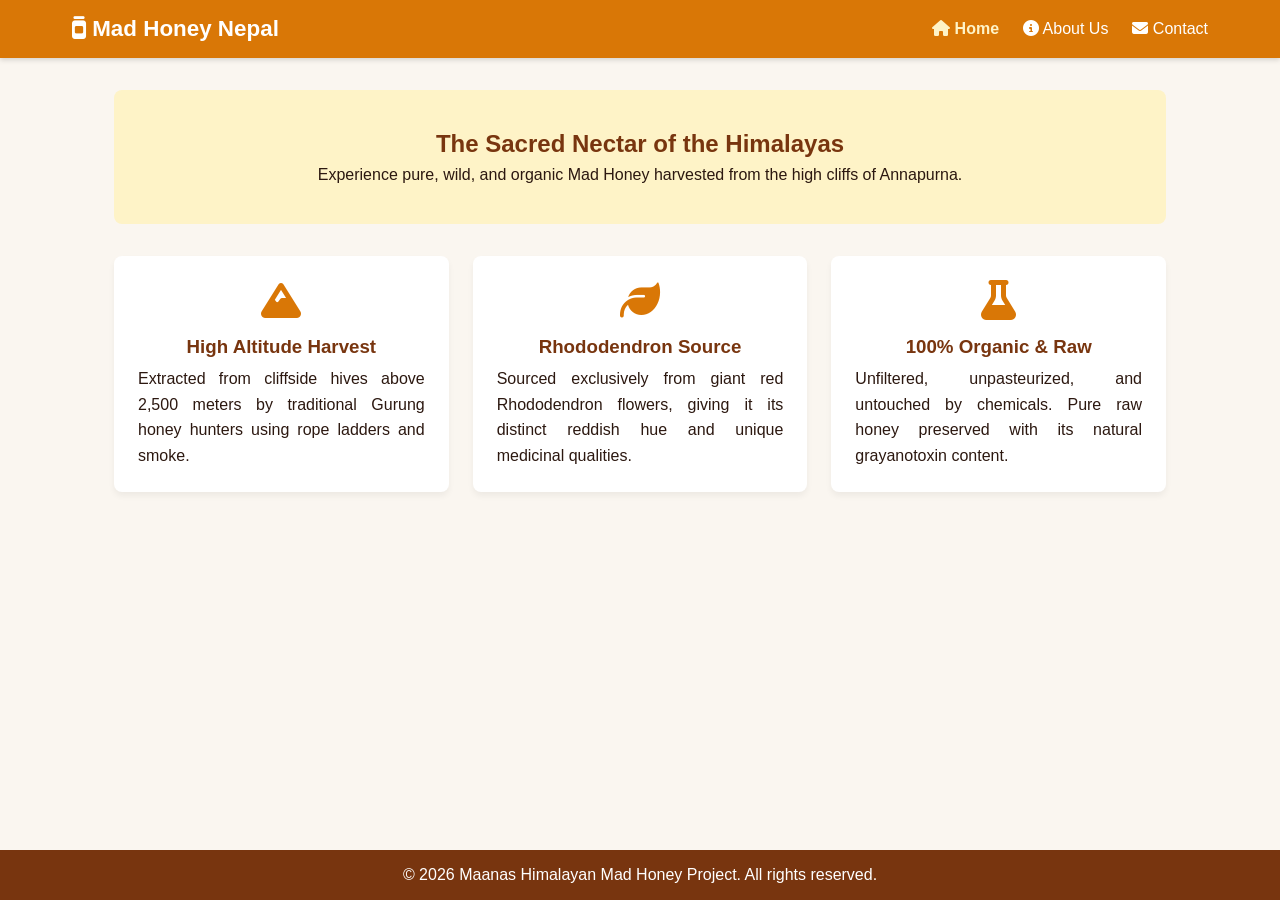
<file: index.html>
<!DOCTYPE html>
<html lang="en">
<head>
    <meta charset="UTF-8">
    <meta name="viewport" content="width=device-width, initial-scale=1.0">
    <title>Maanas Himalayan Mad Honey | Home</title>
    <link rel="stylesheet" href="styles.css">
    <link rel="stylesheet" href="https://cdnjs.cloudflare.com/ajax/libs/font-awesome/6.4.0/css/all.min.css">
</head>
<body>
    <header>
        <nav class="navbar">
            <div class="logo"><i class="fa-solid fa-jar"></i> Mad Honey Nepal</div>
            <ul class="nav-links">
                <li><a href="index.html" class="active"><i class="fa-solid fa-house"></i> Home</a></li>
                <li><a href="about.html"><i class="fa-solid fa-circle-info"></i> About Us</a></li>
                <li><a href="contact.html"><i class="fa-solid fa-envelope"></i> Contact</a></li>
            </ul>
        </nav>
    </header>

    <main>
        <section class="hero">
            <h1>The Sacred Nectar of the Himalayas</h1>
            <p>Experience pure, wild, and organic Mad Honey harvested from the high cliffs of Annapurna.</p>
        </section>

        <section class="features">
            <div class="card">
                <i class="fa-solid fa-mountain"></i>
                <h3>High Altitude Harvest</h3>
                <p class="justified-text">Extracted from cliffside hives above 2,500 meters by traditional Gurung honey hunters using rope ladders and smoke.</p>
            </div>
            <div class="card">
                <i class="fa-solid fa-leaf"></i>
                <h3>Rhododendron Source</h3>
                <p class="justified-text">Sourced exclusively from giant red Rhododendron flowers, giving it its distinct reddish hue and unique medicinal qualities.</p>
            </div>
            <div class="card">
                <i class="fa-solid fa-flask"></i>
                <h3>100% Organic & Raw</h3>
                <p class="justified-text">Unfiltered, unpasteurized, and untouched by chemicals. Pure raw honey preserved with its natural grayanotoxin content.</p>
            </div>
        </section>
    </main>

    <footer>
        <p>&copy; 2026 Maanas Himalayan Mad Honey Project. All rights reserved.</p>
    </footer>
    <script src="script.js"></script>
</body>
</html>
</file>
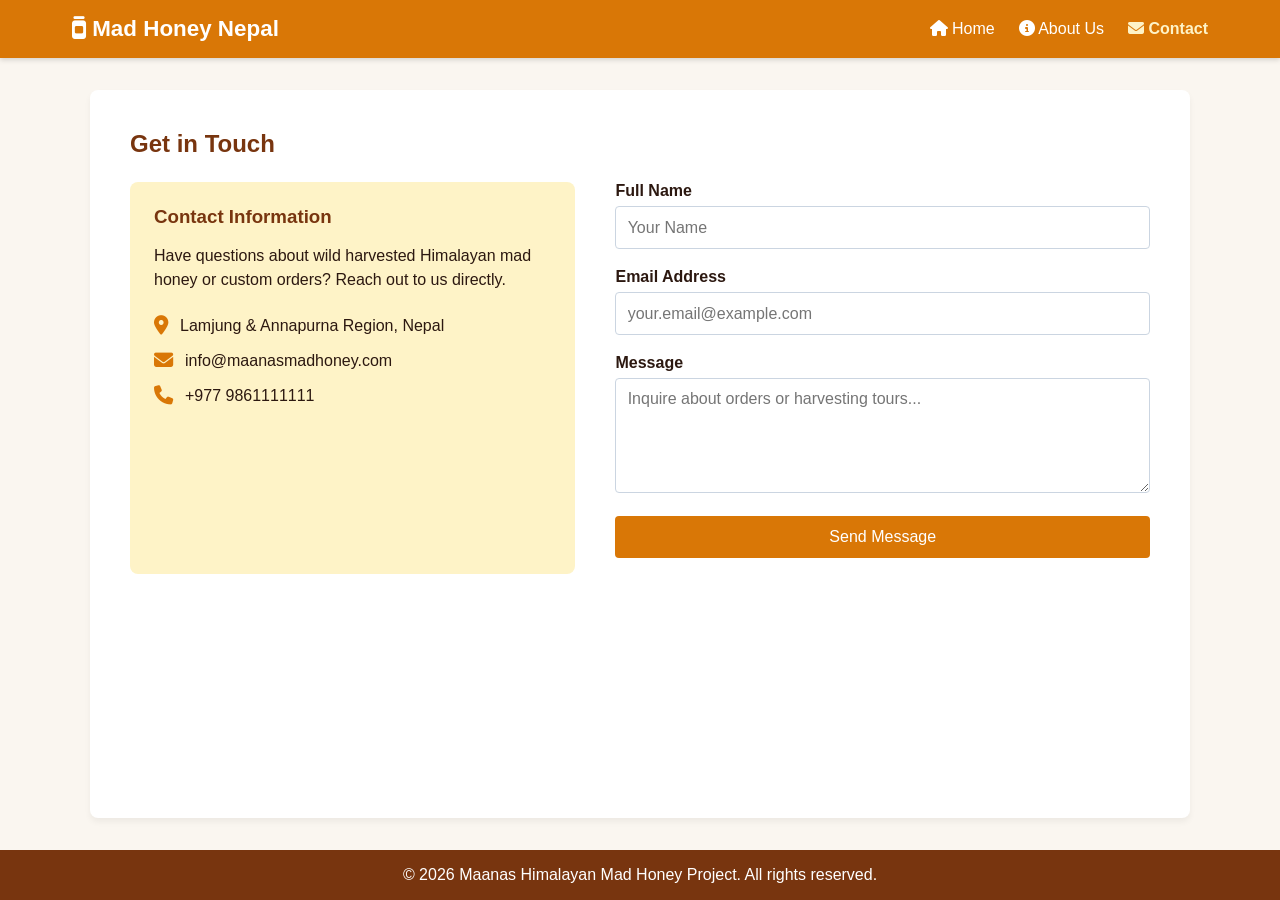
<file: contact.html>
<!DOCTYPE html>
<html lang="en">
<head>
    <meta charset="UTF-8">
    <meta name="viewport" content="width=device-width, initial-scale=1.0">
    <title>Maanas Himalayan Mad Honey | Contact</title>
    <link rel="stylesheet" href="styles.css">
    <link rel="stylesheet" href="https://cdnjs.cloudflare.com/ajax/libs/font-awesome/6.4.0/css/all.min.css">
</head>
<body>
    <header>
        <nav class="navbar">
            <div class="logo"><i class="fa-solid fa-jar"></i> Mad Honey Nepal</div>
            <ul class="nav-links">
                <li><a href="index.html"><i class="fa-solid fa-house"></i> Home</a></li>
                <li><a href="about.html"><i class="fa-solid fa-circle-info"></i> About Us</a></li>
                <li><a href="contact.html" class="active"><i class="fa-solid fa-envelope"></i> Contact</a></li>
            </ul>
        </nav>
    </header>

    <main class="content-wrapper">
        <h2>Get in Touch</h2>
        <div class="contact-container">
            <div class="contact-info">
                <h3>Contact Information</h3>
                <p>Have questions about wild harvested Himalayan mad honey or custom orders? Reach out to us directly.</p>
                
                <div class="info-item">
                    <i class="fa-solid fa-location-dot"></i>
                    <span>Lamjung & Annapurna Region, Nepal</span>
                </div>
                <div class="info-item">
                    <i class="fa-solid fa-envelope"></i>
                    <span>info@maanasmadhoney.com</span>
                </div>
                <div class="info-item">
                    <i class="fa-solid fa-phone"></i>
                    <span>+977 9861111111</span>
                </div>
            </div>

            <form id="contactForm">
                <div class="form-group">
                    <label for="name">Full Name</label>
                    <input type="text" id="name" required placeholder="Your Name">
                </div>
                <div class="form-group">
                    <label for="email">Email Address</label>
                    <input type="email" id="email" required placeholder="your.email@example.com">
                </div>
                <div class="form-group">
                    <label for="message">Message</label>
                    <textarea id="message" rows="5" required placeholder="Inquire about orders or harvesting tours..."></textarea>
                </div>
                <button type="submit" class="btn">Send Message</button>
                <div id="statusMessage"></div>
            </form>
        </div>
    </main>

    <footer>
        <p>&copy; 2026 Maanas Himalayan Mad Honey Project. All rights reserved.</p>
    </footer>
    <script src="script.js"></script>
</body>
</html>
</file>
<file: styles.css>
* {
    margin: 0;
    padding: 0;
    box-sizing: border-box;
    font-family: 'Segoe UI', Tahoma, Geneva, Verdana, sans-serif;
}

body {
    background-color: #FAF6F0;
    color: #2C1810;
    display: flex;
    flex-direction: column;
    min-height: 100vh;
}

/* Header & Navigation */
header {
    background-color: #D97706;
    box-shadow: 0 2px 5px rgba(0,0,0,0.15);
}

.navbar {
    display: flex;
    justify-content: space-between;
    align-items: center;
    padding: 1rem 2rem;
    max-width: 1200px;
    margin: 0 auto;
}

.logo {
    color: #FFF;
    font-size: 1.4rem;
    font-weight: bold;
}

.nav-links {
    display: flex;
    list-style: none;
    gap: 1.5rem;
}

.nav-links a {
    color: #FFF;
    text-decoration: none;
    font-size: 1rem;
    transition: color 0.3s ease;
}

.nav-links a:hover, .nav-links a.active {
    color: #FEF3C7;
    font-weight: bold;
}

/* Main Content Container */
main {
    flex: 1;
    width: 100%;
    max-width: 1100px;
    margin: 2rem auto;
    padding: 0 1.5rem;
}

/* Home Hero Section */
.hero {
    text-align: center;
    padding: 2.5rem 1.5rem;
    background-color: #FEF3C7;
    border-radius: 8px;
    margin-bottom: 2rem;
}

.hero h1 {
    color: #78350F;
    margin-bottom: 0.5rem;
}

/* Home Cards Section */
.features {
    display: flex;
    gap: 1.5rem;
    justify-content: center;
    flex-wrap: wrap;
}

.card {
    background: #FFF;
    padding: 1.5rem;
    border-radius: 8px;
    flex: 1;
    min-width: 280px;
    text-align: center;
    box-shadow: 0 4px 6px rgba(0,0,0,0.05);
}

.card i {
    font-size: 2.5rem;
    color: #D97706;
    margin-bottom: 1rem;
}

.card h3 {
    margin-bottom: 0.5rem;
    color: #78350F;
}

.justified-text {
    text-align: justify;
    line-height: 1.6;
}

/* About & Contact Wrapper */
.content-wrapper {
    background: #FFF;
    padding: 2.5rem;
    border-radius: 8px;
    box-shadow: 0 4px 6px rgba(0,0,0,0.05);
}

.content-wrapper h2 {
    color: #78350F;
    margin-bottom: 1.5rem;
}

.about-section p {
    margin-bottom: 1rem;
}

/* Contact Section Layout */
.contact-container {
    display: grid;
    grid-template-columns: 1fr 1.2fr;
    gap: 2.5rem;
}

.contact-info {
    background-color: #FEF3C7;
    padding: 1.5rem;
    border-radius: 8px;
}

.contact-info h3 {
    color: #78350F;
    margin-bottom: 1rem;
}

.contact-info p {
    margin-bottom: 1.5rem;
    line-height: 1.5;
}

.info-item {
    display: flex;
    align-items: center;
    gap: 0.75rem;
    margin-bottom: 1rem;
    color: #2C1810;
}

.info-item i {
    color: #D97706;
    font-size: 1.2rem;
}

/* Form Styling */
.form-group {
    margin-bottom: 1.2rem;
}

.form-group label {
    display: block;
    margin-bottom: 0.4rem;
    font-weight: bold;
}

.form-group input, .form-group textarea {
    width: 100%;
    padding: 0.7rem;
    border: 1px solid #CBD5E1;
    border-radius: 4px;
    font-size: 1rem;
}

.btn {
    background-color: #D97706;
    color: white;
    padding: 0.75rem 1.5rem;
    border: none;
    border-radius: 4px;
    cursor: pointer;
    font-size: 1rem;
    width: 100%;
    transition: background-color 0.2s;
}

.btn:hover {
    background-color: #B45309;
}

#statusMessage {
    margin-top: 1rem;
    font-weight: bold;
    color: #15803D;
}

/* Footer */
footer {
    background-color: #78350F;
    color: #FFF;
    text-align: center;
    padding: 1rem;
    margin-top: auto;
}

/* Media Queries for Responsiveness */
@media (max-width: 768px) {
    .navbar {
        flex-direction: column;
        gap: 1rem;
    }

    .nav-links {
        gap: 1rem;
    }

    .contact-container {
        grid-template-columns: 1fr;
        gap: 1.5rem;
    }

    .content-wrapper {
        padding: 1.5rem;
    }
}

.about-grid {
    display: grid;
    grid-template-columns: 1fr 1fr;
    gap: 2rem;
    align-items: center;
    margin-bottom: 2.5rem;
}

.about-grid.reverse {
    grid-template-areas: "img text";
}

.about-grid.reverse .about-image {
    grid-area: img;
}

.about-grid.reverse .about-text {
    grid-area: text;
}

.about-image {
    display: flex;
    flex-direction: column;
    align-items: center;
}

.responsive-img {
    width: 100%;
    height: 250px;
    object-fit: cover;
    border-radius: 8px;
    box-shadow: 0 4px 6px rgba(0,0,0,0.1);
}

.image-caption {
    font-size: 0.85rem;
    color: #78350F;
    margin-top: 0.5rem;
    font-style: italic;
    text-align: center;
}

@media (max-width: 768px) {
    .about-grid, .about-grid.reverse {
        grid-template-columns: 1fr;
        grid-template-areas: none;
        gap: 1.5rem;
    }

    .about-grid.reverse .about-image,
    .about-grid.reverse .about-text {
        grid-area: auto;
    }
}
</file>
